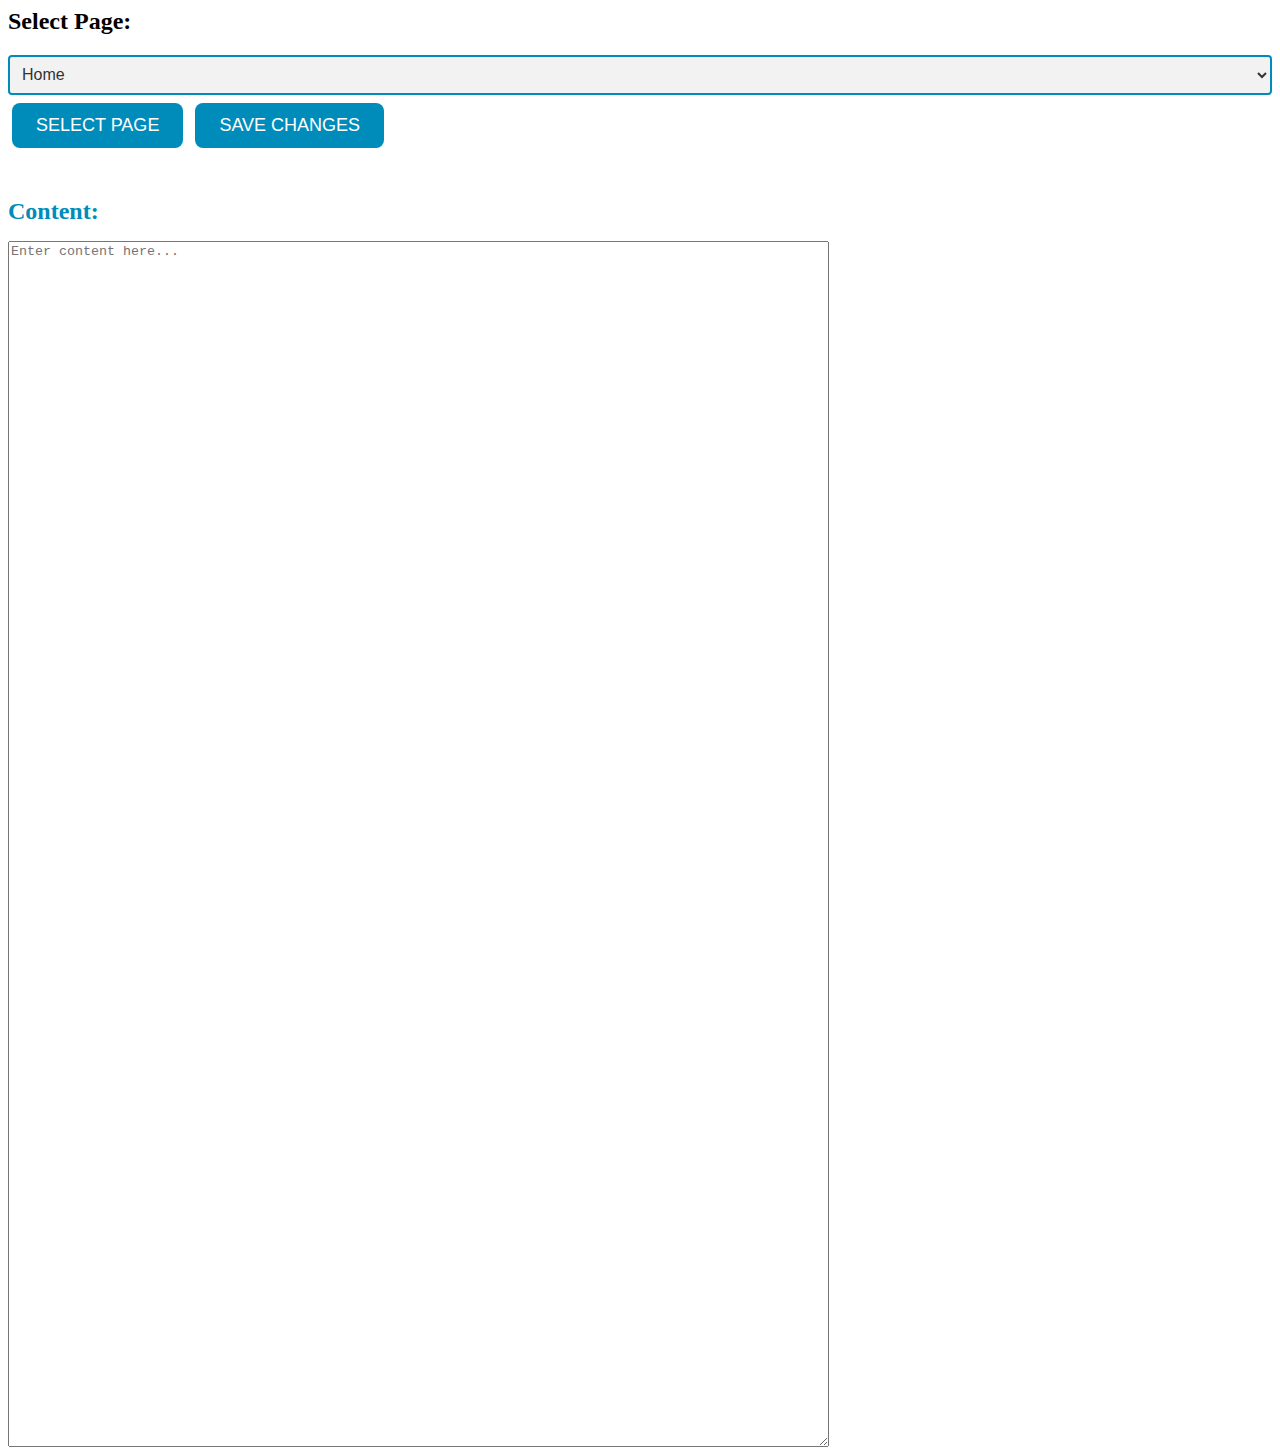
<file: editor.html>
<html lang="en">
<head>
<meta charset="UTF-8">
<meta name="viewport" content="width=device-width, initial-scale=1.0">
<title>Content Editer</title>
<link rel="stylesheet" href="editor.css">
<script src="JS & JSON/editor.js" defer></script>
</head>
<body>

<div class="container">
 <h2>Select Page:</h2>
 <select id="dropdown" class="selection">
    <option value="HOME">Home</option>
    <option value="SRI LANKAN WILDLIFE">Sri Lankan WildLife</option>
    <option value="DWC SRI LANKA">DWC Sri Lanka</option>
    <option value="SRI LANKAN LEOPARD">Leopard</option>
    <option value="ANIMALS IN SRI LANKA">Animals in Sri Lanka</option>
    <option value="YALA NATIONAL PARK">Yala National Park</option>
    <option value="WILPATTU NATIONAL PARK">Wilapattu National Park</option>
 </select>
 <div>
 <button id="select" class="button">SELECT PAGE</button>
 <button id="save" class="button">SAVE CHANGES</button>
 </div>

 <br>
 <h3>Content:</h3>
 <textarea  class="textarea" rows="80" cols="100" placeholder="Enter content here..."></textarea>
</div>
</body>
</html>
</file>
<file: editor.css>
/* Button */
.button {
    background-color: #008CBA; 
    border: none;
    color: white;
    padding: 12px 24px; 
    text-align: center;
    text-decoration: none;
    display: inline-block;
    font-size: 18px; 
    margin: 8px 4px; 
    cursor: pointer;
    border-radius: 8px; 
    transition: background-color 0.3s;
}

.button:hover {
    background-color: #005f6b; 
}

/* Dropdown */
#dropdown {
    width: 100%;
    height: 40px; 
    padding: 8px; 
    font-size: 16px; 
    border: 2px solid #008CBA; 
    border-radius: 4px;
    background-color: #f2f2f2; 
    color: #333;
}

/* Dropdown options */
#dropdown option {
    font-size: 16px;
}

/* Content textarea */
#content {
    width: 100%;
    height: 200px;
    padding: 8px;
    font-size: 16px;
    border: 2px solid #008CBA;
    border-radius: 4px;
    background-color: #f2f2f2; 
    color: #333;
    resize: vertical;
    overflow: auto;
}
/* Style for the heading */
h3 {
    font-size: 24px;
    color: #008CBA; 
    margin-bottom: 16px; 
}
</file>
